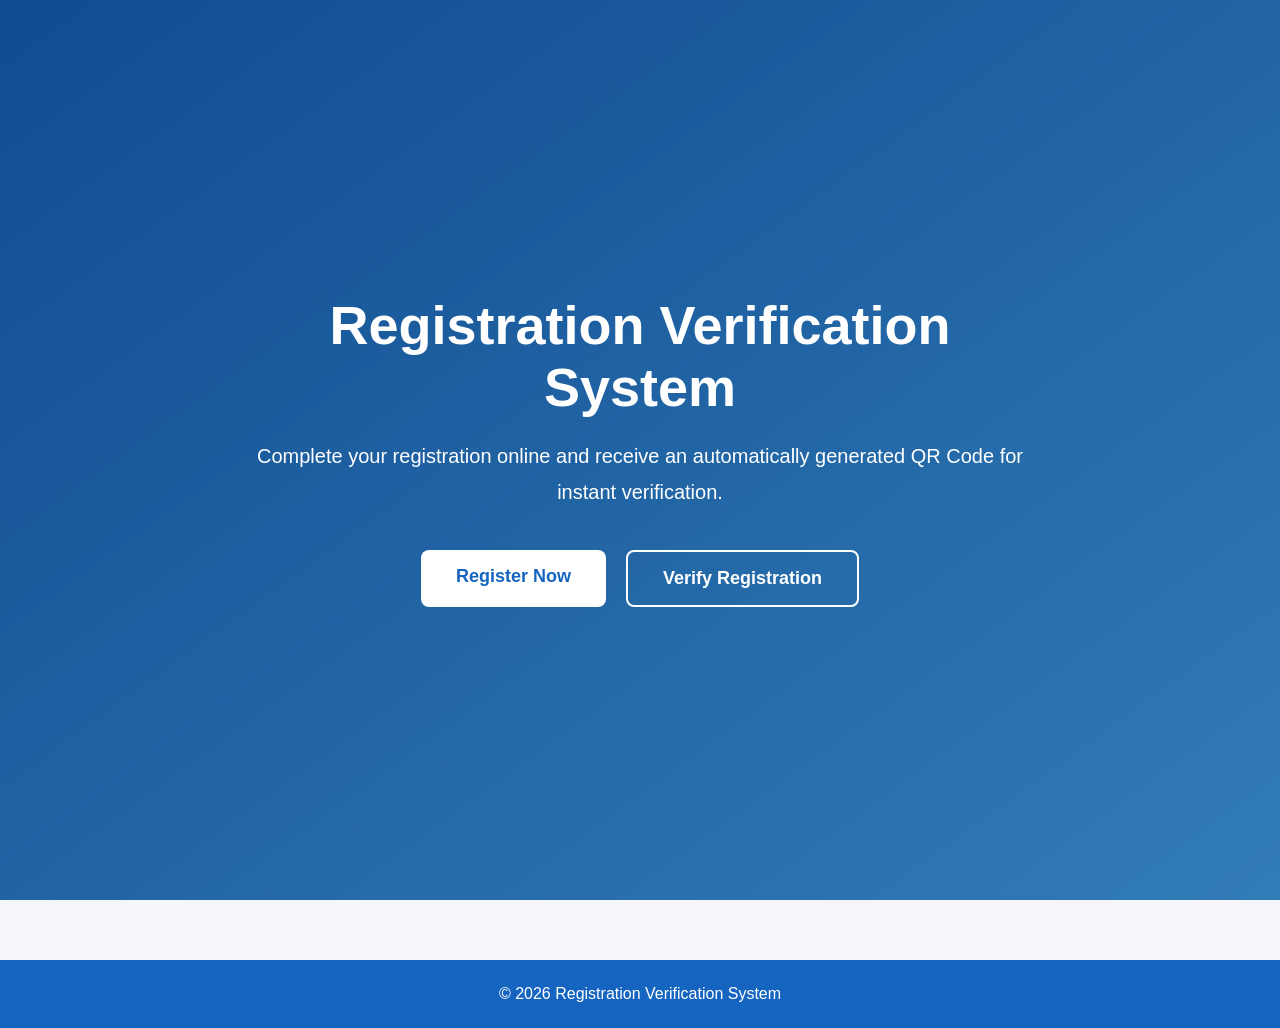
<file: index.html>
<!DOCTYPE html>
<html lang="en">
<head>

<meta charset="UTF-8">
<meta name="viewport" content="width=device-width, initial-scale=1.0">

<title>Registration Verification System</title>

<link rel="stylesheet" href="style.css">

</head>

<body>

<div class="hero">

<div class="overlay">

<div class="content">

<h1>Registration Verification System</h1>

<p>
Complete your registration online and receive an automatically generated QR Code for instant verification.
</p>

<div class="buttons">

<a href="register.html" class="btn primary">
Register Now
</a>

<a href="verify.html" class="btn secondary">
Verify Registration
</a>

</div>

</div>

</div>

</div>

<footer>

<p>
© 2026 Registration Verification System
</p>

</footer>

<script src="app.js"></script>

</body>
</html>
</file>
<file: style.css>
*{

margin:0;

padding:0;

box-sizing:border-box;

font-family:Arial,Helvetica,sans-serif;

}

body{

background:#f4f6fb;

color:#333;

}

.hero{

height:100vh;

background:linear-gradient(135deg,#1565c0,#42a5f5);

display:flex;

align-items:center;

justify-content:center;

}

.overlay{

width:100%;

height:100%;

background:rgba(0,0,0,.25);

display:flex;

justify-content:center;

align-items:center;

padding:20px;

}

.content{

max-width:800px;

text-align:center;

color:white;

}

.content h1{

font-size:54px;

margin-bottom:20px;

}

.content p{

font-size:20px;

line-height:1.8;

margin-bottom:40px;

}

.buttons{

display:flex;

justify-content:center;

gap:20px;

flex-wrap:wrap;

}

.btn{

padding:16px 35px;

text-decoration:none;

font-size:18px;

border-radius:8px;

transition:.3s;

font-weight:bold;

}

.primary{

background:#ffffff;

color:#1565c0;

}

.primary:hover{

background:#e3f2fd;

}

.secondary{

background:transparent;

border:2px solid white;

color:white;

}

.secondary:hover{

background:white;

color:#1565c0;

}

.features{

padding:70px 30px;

display:grid;

grid-template-columns:repeat(auto-fit,minmax(260px,1fr));

gap:30px;

max-width:1200px;

margin:auto;

}

.feature{

background:white;

padding:30px;

border-radius:15px;

text-align:center;

box-shadow:0 8px 20px rgba(0,0,0,.12);

transition:.3s;

}

.feature:hover{

transform:translateY(-8px);

}

.icon{

font-size:55px;

margin-bottom:20px;

}

.feature h2{

margin-bottom:15px;

color:#1565c0;

}

.feature p{

line-height:1.7;

color:#666;

}

footer{

background:#1565c0;

color:white;

text-align:center;

padding:25px;

margin-top:60px;

}

@media(max-width:768px){

.content h1{

font-size:36px;

}

.content p{

font-size:18px;

}

.hero{

height:auto;

padding:80px 0;

}

.buttons{

flex-direction:column;

align-items:center;

}

.btn{

width:260px;

text-align:center;

}

.features{

padding:40px 15px;

}

}
.hidden-card{

opacity:0;

transform:translateY(40px);

transition:.7s;

}

.show{

opacity:1;

transform:translateY(0);

}
</file>
